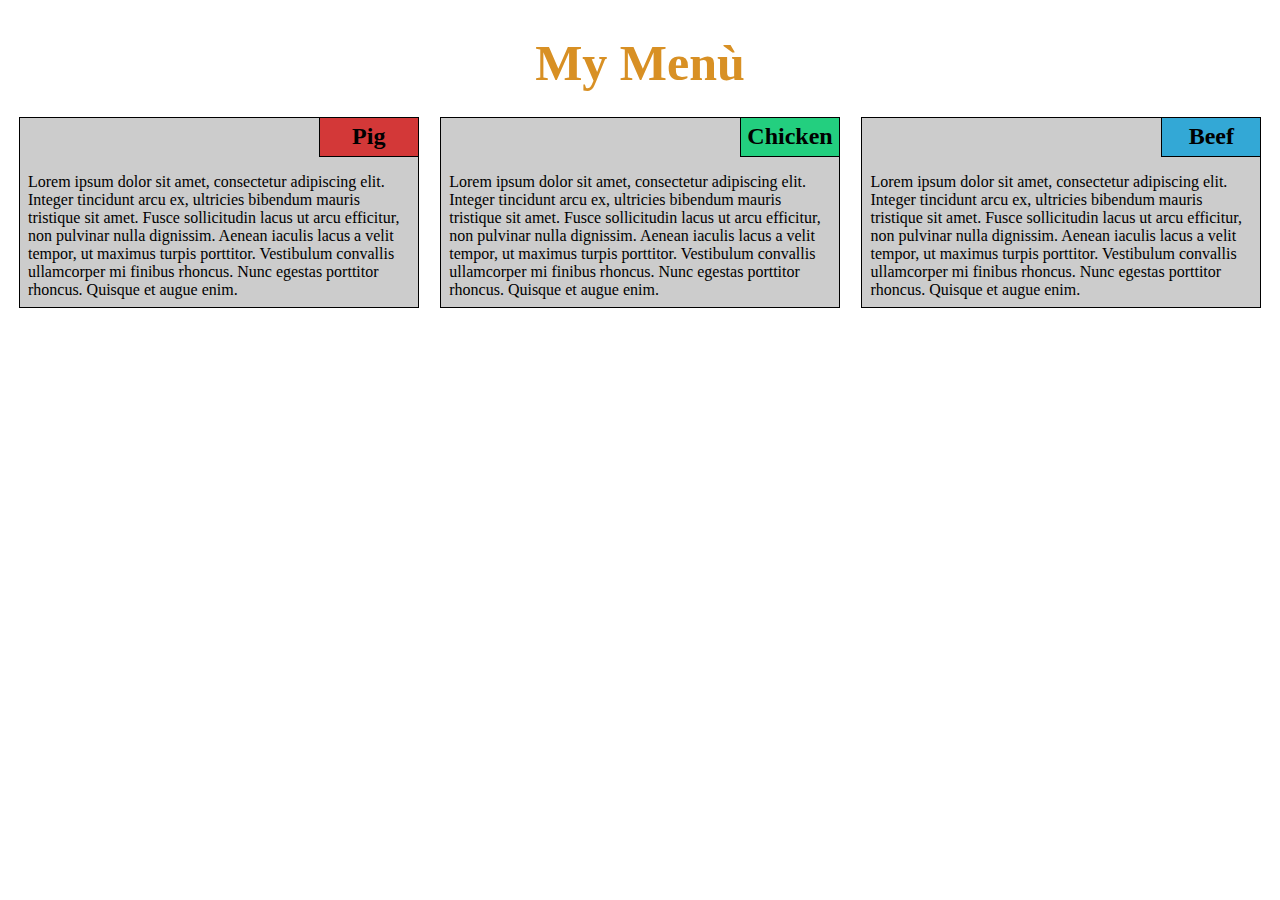
<file: module2/index.html>
<!DOCTYPE html>
<html>
<head>
    <meta charset='utf-8'>
    <meta http-equiv='X-UA-Compatible' content='IE=edge'>
    <title>Coursera Test - Module 2</title>
    <meta name='viewport' content='width=device-width, initial-scale=1'>
    <link rel='stylesheet' type='text/css' href='main.css'>
</head>
<body>
    
<h1>My Menù</h1>

<div class = "col-lg-4 col-md-6 col-sm-12">
   <div class = "box">
    <p class = "content-title name1">Pig</p>
    <p class = "content-body">
        Lorem ipsum dolor sit amet, consectetur adipiscing elit. Integer tincidunt arcu ex, ultricies bibendum mauris tristique sit amet. Fusce sollicitudin lacus ut arcu efficitur, non pulvinar nulla dignissim. Aenean iaculis lacus a velit tempor, ut maximus turpis porttitor. Vestibulum convallis ullamcorper mi finibus rhoncus. Nunc egestas porttitor rhoncus. Quisque et augue enim. 
    </p>
   </div>
</div>

<div class = "col-lg-4 col-md-6 col-sm-12">
    <div class = "box">
     <p class = "content-title name2">Chicken</p>
     <p class = "content-body">
         Lorem ipsum dolor sit amet, consectetur adipiscing elit. Integer tincidunt arcu ex, ultricies bibendum mauris tristique sit amet. Fusce sollicitudin lacus ut arcu efficitur, non pulvinar nulla dignissim. Aenean iaculis lacus a velit tempor, ut maximus turpis porttitor. Vestibulum convallis ullamcorper mi finibus rhoncus. Nunc egestas porttitor rhoncus. Quisque et augue enim. 
     </p>
    </div>
 </div>

 
 <div class = "col-lg-4 col-md-12 col-sm-12">
    <div class = "box">
     <p class = "content-title name3">Beef</p>
     <p class = "content-body">
         Lorem ipsum dolor sit amet, consectetur adipiscing elit. Integer tincidunt arcu ex, ultricies bibendum mauris tristique sit amet. Fusce sollicitudin lacus ut arcu efficitur, non pulvinar nulla dignissim. Aenean iaculis lacus a velit tempor, ut maximus turpis porttitor. Vestibulum convallis ullamcorper mi finibus rhoncus. Nunc egestas porttitor rhoncus. Quisque et augue enim. 
     </p>
    </div>
 </div>
 

</body>
</html>
</file>
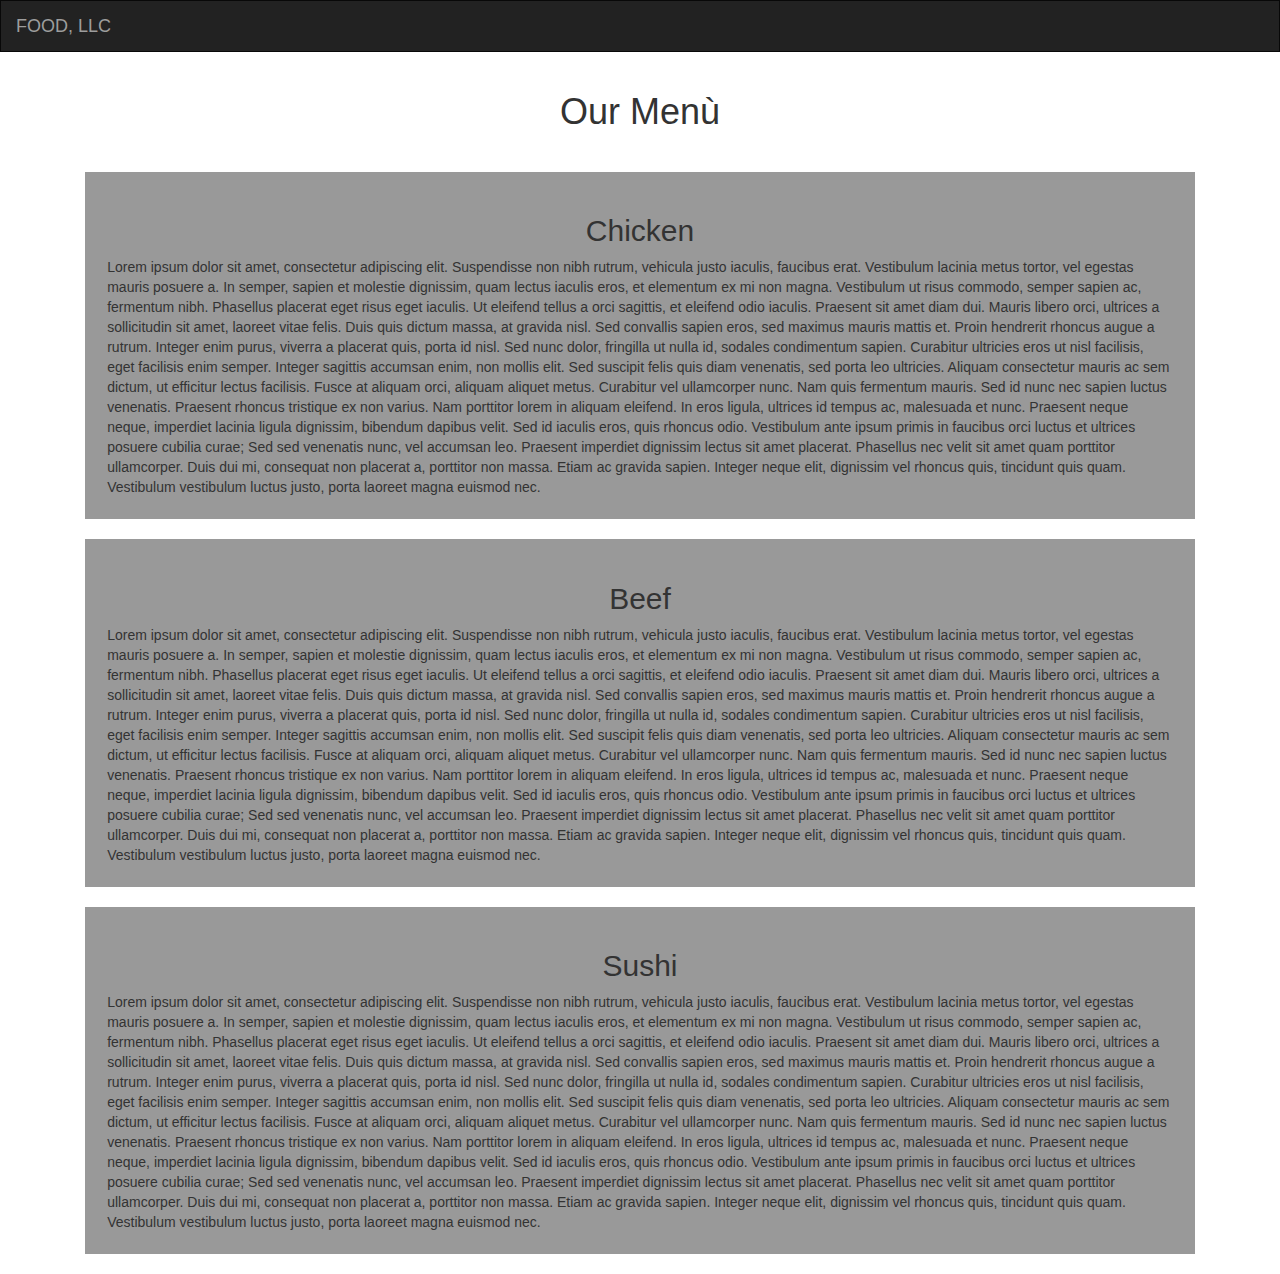
<file: module3/index.html>
<!DOCTYPE html>
<html>
<head>
    <meta charset='utf-8'>
    <meta http-equiv='X-UA-Compatible' content='IE=edge'>
    <title>Coursera Test - Module 3</title>
    <meta name='viewport' content='width=device-width, initial-scale=1'>
    <link rel='stylesheet' href='css/bootstrap.min.css'>
    <link rel='stylesheet'  href='css/mystyles.css'>
    <script src="https://ajax.googleapis.com/ajax/libs/jquery/3.6.0/jquery.min.js"></script>
  <script src="https://maxcdn.bootstrapcdn.com/bootstrap/3.4.1/js/bootstrap.min.js"></script>

</head>
<body>
     

<!-- %%%%%%%%%%%%%%%%%%%%%%%%%%%%%%%%%%% HEADER %%%%%%%%%%%%%%%%%%%%%%%%%%%%%%%%%-->
<header>
  <nav class="navbar navbar-inverse">
    <div class="container-fluid">
      <div class="navbar-header">
        <button type="button" class="navbar-toggle" data-toggle="collapse" data-target="#myNavbar">
          <span class="icon-bar"></span>
          <span class="icon-bar"></span>
          <span class="icon-bar"></span>                        
        </button>
        <a class="navbar-brand" href="#">FOOD, LLC</a>
      </div>
      <div class="collapse navbar-collapse " id="myNavbar">
        <ul class="nav navbar-nav visible-xs">
          <li><a href="#chicken">Chicken</a></li>
          <li><a href="#beef">Beef</a></li>
          <li><a href="#sushi">Sushi</a></li>
        </ul>
      </div>
    </div>
  </nav>
  
</header>


<!-- %%%%%%%%%%%%%%%%%%%%%%%%%%%%%%%%%%% MAIN CONTENT %%%%%%%%%%%%%%%%%%%%%%%%%%%%%%%%%-->
<div id = "main-content" class = "container">
<h1 class = "text-center">Our Menù</h1>
    <div class = "col-xs-12"> 
        <div id = "chicken" class = "text-background">
          <h2 class = "text-center">Chicken</h2>
          Lorem ipsum dolor sit amet, consectetur adipiscing elit. Suspendisse non nibh rutrum, vehicula justo iaculis, faucibus erat. Vestibulum lacinia metus tortor, vel egestas mauris posuere a. In semper, sapien et molestie dignissim, quam lectus iaculis eros, et elementum ex mi non magna. Vestibulum ut risus commodo, semper sapien ac, fermentum nibh. Phasellus placerat eget risus eget iaculis. Ut eleifend tellus a orci sagittis, et eleifend odio iaculis. Praesent sit amet diam dui. Mauris libero orci, ultrices a sollicitudin sit amet, laoreet vitae felis. Duis quis dictum massa, at gravida nisl. Sed convallis sapien eros, sed maximus mauris mattis et.

          Proin hendrerit rhoncus augue a rutrum. Integer enim purus, viverra a placerat quis, porta id nisl. Sed nunc dolor, fringilla ut nulla id, sodales condimentum sapien. Curabitur ultricies eros ut nisl facilisis, eget facilisis enim semper. Integer sagittis accumsan enim, non mollis elit. Sed suscipit felis quis diam venenatis, sed porta leo ultricies. Aliquam consectetur mauris ac sem dictum, ut efficitur lectus facilisis. Fusce at aliquam orci, aliquam aliquet metus. Curabitur vel ullamcorper nunc. Nam quis fermentum mauris. Sed id nunc nec sapien luctus venenatis. Praesent rhoncus tristique ex non varius. Nam porttitor lorem in aliquam eleifend. In eros ligula, ultrices id tempus ac, malesuada et nunc. Praesent neque neque, imperdiet lacinia ligula dignissim, bibendum dapibus velit.
          
          Sed id iaculis eros, quis rhoncus odio. Vestibulum ante ipsum primis in faucibus orci luctus et ultrices posuere cubilia curae; Sed sed venenatis nunc, vel accumsan leo. Praesent imperdiet dignissim lectus sit amet placerat. Phasellus nec velit sit amet quam porttitor ullamcorper. Duis dui mi, consequat non placerat a, porttitor non massa. Etiam ac gravida sapien. Integer neque elit, dignissim vel rhoncus quis, tincidunt quis quam. Vestibulum vestibulum luctus justo, porta laoreet magna euismod nec. 
          
        </div>
        
        <div id = "beef" class = "text-background">
          <h2 class = "text-center">Beef</h2>
          Lorem ipsum dolor sit amet, consectetur adipiscing elit. Suspendisse non nibh rutrum, vehicula justo iaculis, faucibus erat. Vestibulum lacinia metus tortor, vel egestas mauris posuere a. In semper, sapien et molestie dignissim, quam lectus iaculis eros, et elementum ex mi non magna. Vestibulum ut risus commodo, semper sapien ac, fermentum nibh. Phasellus placerat eget risus eget iaculis. Ut eleifend tellus a orci sagittis, et eleifend odio iaculis. Praesent sit amet diam dui. Mauris libero orci, ultrices a sollicitudin sit amet, laoreet vitae felis. Duis quis dictum massa, at gravida nisl. Sed convallis sapien eros, sed maximus mauris mattis et.

          Proin hendrerit rhoncus augue a rutrum. Integer enim purus, viverra a placerat quis, porta id nisl. Sed nunc dolor, fringilla ut nulla id, sodales condimentum sapien. Curabitur ultricies eros ut nisl facilisis, eget facilisis enim semper. Integer sagittis accumsan enim, non mollis elit. Sed suscipit felis quis diam venenatis, sed porta leo ultricies. Aliquam consectetur mauris ac sem dictum, ut efficitur lectus facilisis. Fusce at aliquam orci, aliquam aliquet metus. Curabitur vel ullamcorper nunc. Nam quis fermentum mauris. Sed id nunc nec sapien luctus venenatis. Praesent rhoncus tristique ex non varius. Nam porttitor lorem in aliquam eleifend. In eros ligula, ultrices id tempus ac, malesuada et nunc. Praesent neque neque, imperdiet lacinia ligula dignissim, bibendum dapibus velit.
          
          Sed id iaculis eros, quis rhoncus odio. Vestibulum ante ipsum primis in faucibus orci luctus et ultrices posuere cubilia curae; Sed sed venenatis nunc, vel accumsan leo. Praesent imperdiet dignissim lectus sit amet placerat. Phasellus nec velit sit amet quam porttitor ullamcorper. Duis dui mi, consequat non placerat a, porttitor non massa. Etiam ac gravida sapien. Integer neque elit, dignissim vel rhoncus quis, tincidunt quis quam. Vestibulum vestibulum luctus justo, porta laoreet magna euismod nec. 
       
        </div>

        <div id = "sushi" class = "text-background">
          <h2 class = "text-center">Sushi</h2>
          Lorem ipsum dolor sit amet, consectetur adipiscing elit. Suspendisse non nibh rutrum, vehicula justo iaculis, faucibus erat. Vestibulum lacinia metus tortor, vel egestas mauris posuere a. In semper, sapien et molestie dignissim, quam lectus iaculis eros, et elementum ex mi non magna. Vestibulum ut risus commodo, semper sapien ac, fermentum nibh. Phasellus placerat eget risus eget iaculis. Ut eleifend tellus a orci sagittis, et eleifend odio iaculis. Praesent sit amet diam dui. Mauris libero orci, ultrices a sollicitudin sit amet, laoreet vitae felis. Duis quis dictum massa, at gravida nisl. Sed convallis sapien eros, sed maximus mauris mattis et.

          Proin hendrerit rhoncus augue a rutrum. Integer enim purus, viverra a placerat quis, porta id nisl. Sed nunc dolor, fringilla ut nulla id, sodales condimentum sapien. Curabitur ultricies eros ut nisl facilisis, eget facilisis enim semper. Integer sagittis accumsan enim, non mollis elit. Sed suscipit felis quis diam venenatis, sed porta leo ultricies. Aliquam consectetur mauris ac sem dictum, ut efficitur lectus facilisis. Fusce at aliquam orci, aliquam aliquet metus. Curabitur vel ullamcorper nunc. Nam quis fermentum mauris. Sed id nunc nec sapien luctus venenatis. Praesent rhoncus tristique ex non varius. Nam porttitor lorem in aliquam eleifend. In eros ligula, ultrices id tempus ac, malesuada et nunc. Praesent neque neque, imperdiet lacinia ligula dignissim, bibendum dapibus velit.
          
          Sed id iaculis eros, quis rhoncus odio. Vestibulum ante ipsum primis in faucibus orci luctus et ultrices posuere cubilia curae; Sed sed venenatis nunc, vel accumsan leo. Praesent imperdiet dignissim lectus sit amet placerat. Phasellus nec velit sit amet quam porttitor ullamcorper. Duis dui mi, consequat non placerat a, porttitor non massa. Etiam ac gravida sapien. Integer neque elit, dignissim vel rhoncus quis, tincidunt quis quam. Vestibulum vestibulum luctus justo, porta laoreet magna euismod nec. 
         
        </div>


    </div>
</div>
 


</body>
</html>
</file>
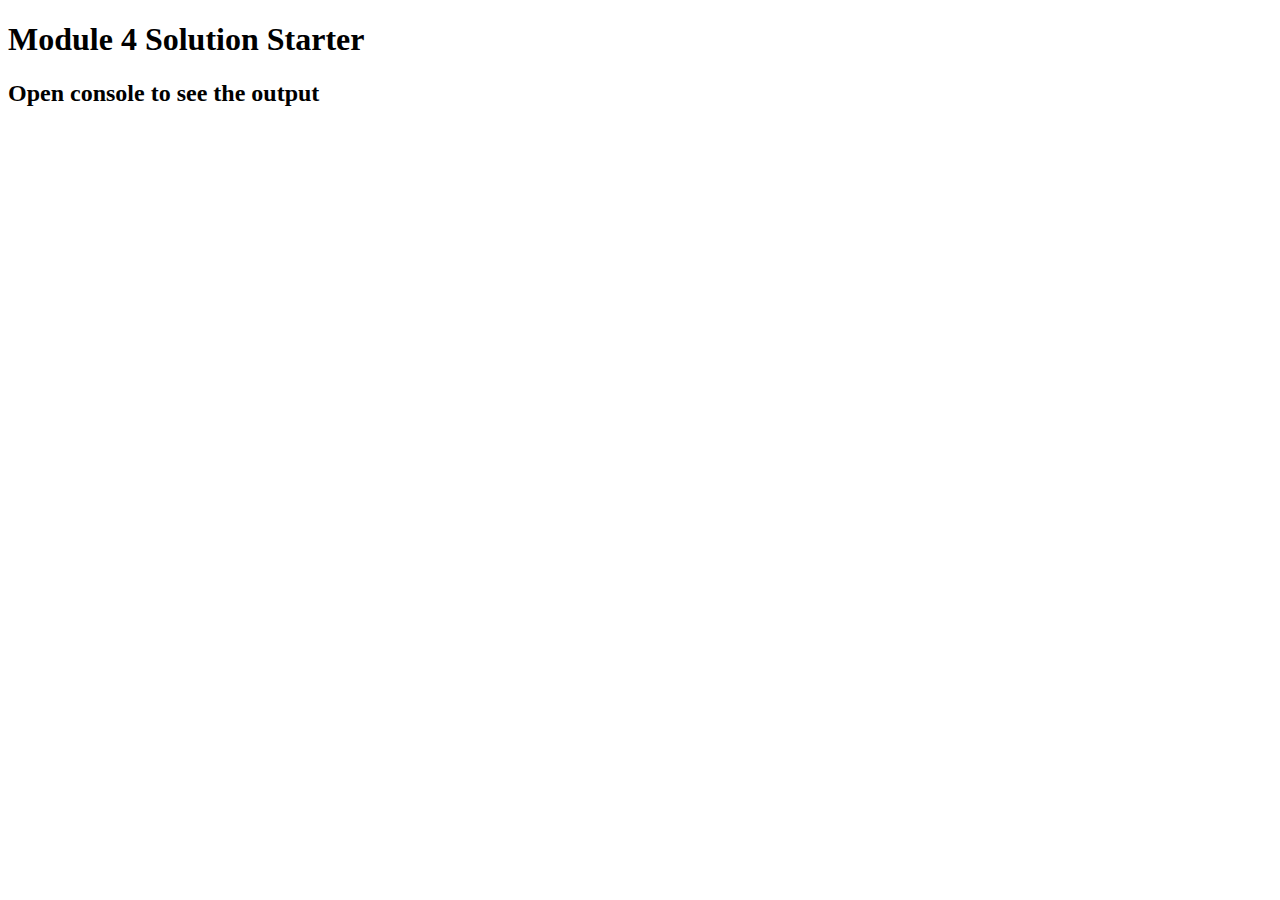
<file: module4/index.html>
<!DOCTYPE html>
<html>
<head>
  <meta charset="utf-8">
  <title>Module 4 Solution Starter</title>
  <script src="SpeakHello.js"></script>
  <script src="SpeakGoodBye.js"></script>
  <script src="script.js"></script>
</head>
<body>
  <h1>Module 4 Solution Starter</h1>
  <h2>Open console to see the output</h2>
</body>
</html>
</file>
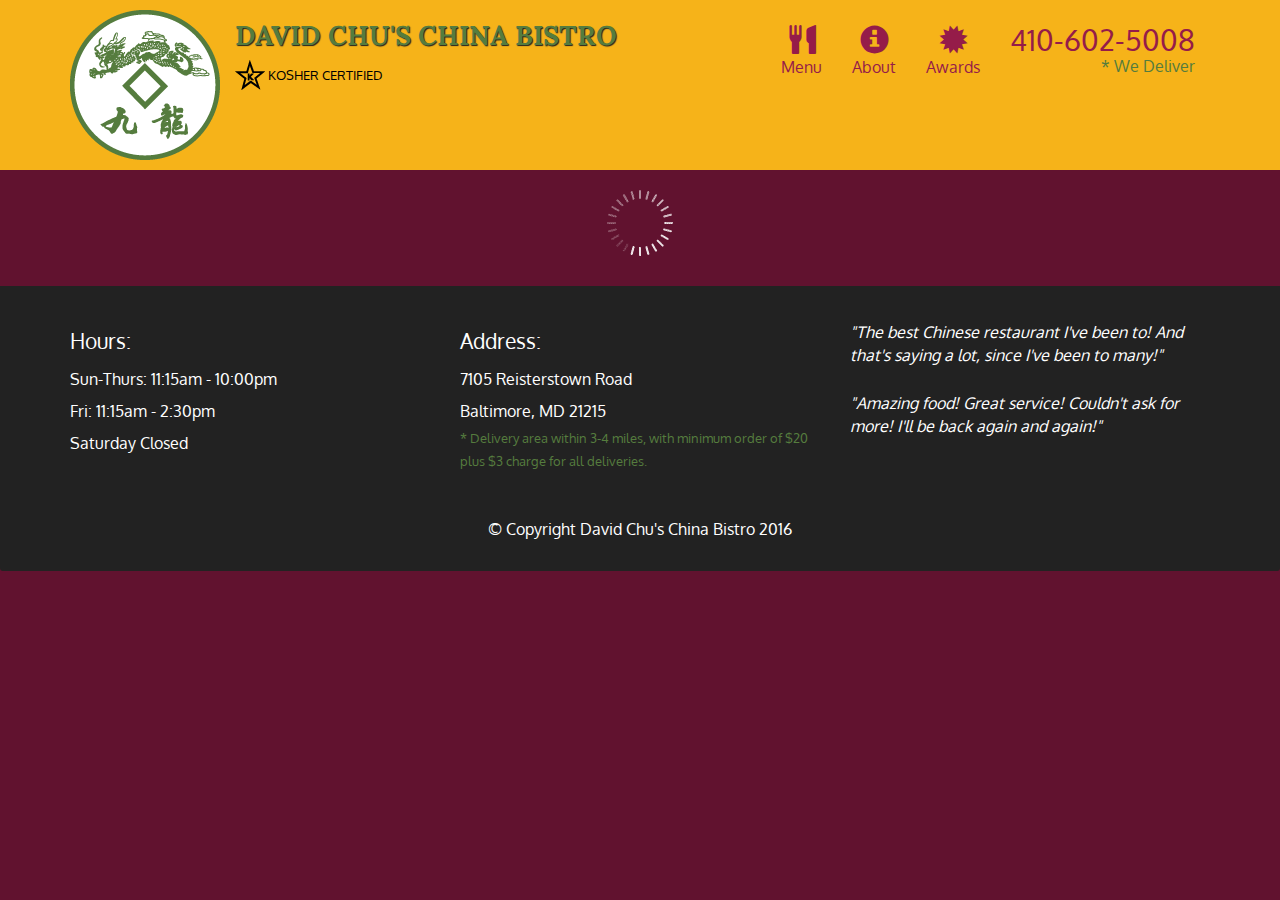
<file: module5/index.html>
<!doctype html>
<html lang="en">
  <head>
    <meta charset="utf-8">
    <meta http-equiv="X-UA-Compatible" content="IE=edge">
    <meta name="viewport" content="width=device-width, initial-scale=1">
    <title>David Chu's China Bistro</title>
    <link rel="stylesheet" href="css/bootstrap.min.css">
    <link rel="stylesheet" href="css/styles.css">
    <link href='https://fonts.googleapis.com/css?family=Oxygen:400,300,700' rel='stylesheet' type='text/css'>
    <link href='https://fonts.googleapis.com/css?family=Lora' rel='stylesheet' type='text/css'>
  </head>
<body>
  <header>
    <nav id="header-nav" class="navbar navbar-default">
      <div class="container">
        <div class="navbar-header">
          <a href="index.html" class="pull-left visible-md visible-lg">
            <div id="logo-img" alt="Logo image"></div>
          </a>

          <div class="navbar-brand">
            <a href="index.html"><h1>David Chu's China Bistro</h1></a>
            <p>
              <img src="images/star-k-logo.png" alt="Kosher certification">
              <span>Kosher Certified</span>
            </p>
          </div>

          <button id="navbarToggle" type="button" class="navbar-toggle collapsed" data-toggle="collapse" data-target="#collapsable-nav" aria-expanded="false">
            <span class="sr-only">Toggle navigation</span>
            <span class="icon-bar"></span>
            <span class="icon-bar"></span>
            <span class="icon-bar"></span>
          </button>
        </div>
        
        <div id="collapsable-nav" class="collapse navbar-collapse">
           <ul id="nav-list" class="nav navbar-nav navbar-right">
            <li id="navHomeButton" class="visible-xs active">
              <a href="index.html">
                <span class="glyphicon glyphicon-home"></span> Home</a>
            </li>
            <li id="navMenuButton">
              <a href="#" onclick="$dc.loadMenuCategories();">
                <span class="glyphicon glyphicon-cutlery"></span><br class="hidden-xs"> Menu</a>
            </li>
            <li>
              <a href="#">
                <span class="glyphicon glyphicon-info-sign"></span><br class="hidden-xs"> About</a>
            </li>
            <li>
              <a href="#">
                <span class="glyphicon glyphicon-certificate"></span><br class="hidden-xs"> Awards</a>
            </li>
            <li id="phone" class="hidden-xs">
              <a href="tel:410-602-5008">
                <span>410-602-5008</span></a><div>* We Deliver</div>
            </li>
          </ul><!-- #nav-list -->
        </div><!-- .collapse .navbar-collapse -->
      </div><!-- .container -->
    </nav><!-- #header-nav -->
  </header>

  <div id="call-btn" class="visible-xs">
    <a class="btn" href="tel:410-602-5008">
    <span class="glyphicon glyphicon-earphone"></span>
    410-602-5008
    </a>
  </div>
  <div id="xs-deliver" class="text-center visible-xs">* We Deliver</div>

  <div id="main-content" class="container"></div>

  <footer class="panel-footer">
    <div class="container">
      <div class="row">
        <section id="hours" class="col-sm-4">
          <span>Hours:</span><br>
          Sun-Thurs: 11:15am - 10:00pm<br>
          Fri: 11:15am - 2:30pm<br>
          Saturday Closed
          <hr class="visible-xs">
        </section>
        <section id="address" class="col-sm-4">
          <span>Address:</span><br>
          7105 Reisterstown Road<br>
          Baltimore, MD 21215
          <p>* Delivery area within 3-4 miles, with minimum order of $20 plus $3 charge for all deliveries.</p>
          <hr class="visible-xs">
        </section>
        <section id="testimonials" class="col-sm-4">
          <p>"The best Chinese restaurant I've been to! And that's saying a lot, since I've been to many!"</p>
          <p>"Amazing food! Great service! Couldn't ask for more! I'll be back again and again!"</p>
        </section>
      </div>
      <div class="text-center">&copy; Copyright David Chu's China Bistro 2016</div>
    </div>
  </footer>

  <!-- jQuery (Bootstrap JS plugins depend on it) -->
  <script src="js/jquery-2.1.4.min.js"></script>
  <script src="js/bootstrap.min.js"></script>
  <script src="js/ajax-utils.js"></script>
  <script src="js/script.js"></script>
</body>
</html>
</file>
<file: module2/main.css>
* {
    box-sizing: border-box;
    font-family: "Times New Roman", Times, serif;
  }
  

 
  h1 {
    margin-bottom: 15px;
    text-align: center;
    color: #d89024;
    font-size: 50px;
  }
  
  
  .box{
    width: 100%;
  }
  
  
  .content-title{
    overflow: none;
    text-align: center;
    border: 1px solid black;
    width: 100px;
    height: 40px;
    padding: 5px;
    float: right;
    margin-right: 2.5%;
    margin-top: 0px;
    margin-bottom: 0px;
    font-weight: bold;
    font-size: 24px;
   
  }
  
  .content-body{
    border: 1px solid black;
    height: auto;
    margin: 2.5%;
    color: black
    font-size: 25px;
    padding: 2%;
    padding-top: 55px;
    background-color: rgba(0,0,0,0.2);
  }
  
  .name1{
    background-color: #d33838;
  }
  
  .name2{
    background-color: #23cf7f;
  }
  .name3{
    background-color: #33a8d6;
  }
  
  
  /********** Large devices only **********/
  @media (min-width: 992px) {
    .col-lg-4 {
        float: left;
      width: 33.33%;
    }
  }
  /********** Medium devices only **********/
  @media (min-width: 768px) and (max-width: 991px) {

    .col-md-6 {
      float: left;
      width: 50%;
    }
    .col-md-12 {
      float: left;
      width: 100%;
    }
    .name3{
      width: 100px;
    }

    .col-md-12 .box .content-body{
      margin: 1.25%;
    }
    .col-md-12 .box .content-title{
      margin-right: 1.25%;
    }


  }
  
  @media (min-width: 0px) and (max-width: 767px) {
    .col-sm-12 {
        float: left;
      width: 100%;
    }
    .content-name{
      margin-right: 30px;
    }
  }
</file>
<file: module3/css/mystyles.css>
h1 {
    margin-top: 20px;
    min-height: 70px;
    
}

.navbar {
    border-radius: 0;
}

.navbar-brand {
    margin-left: 15px;
}

.text-background {
    background-color: #999999;
    padding: 2%;
    margin-bottom: 20px;
}
</file>
<file: module5/css/styles.css>
body {
  font-size: 16px;
  color: #fff;
  background-color: #61122f;
  font-family: 'Oxygen', sans-serif;
}

/** HEADER **/
#header-nav {
  background-color: #f6b319;
  border-radius: 0;
  border: 0;
}

#logo-img {
  background: url('../images/restaurant-logo_large.png') no-repeat;
  width: 150px;
  height: 150px;
  margin: 10px 15px 10px 0;
}

.navbar-brand {
  padding-top: 25px;
}
.navbar-brand h1 { /* Restaurant name */
  font-family: 'Lora', serif;
  color: #557c3e;
  font-size: 1.5em;
  text-transform: uppercase;
  font-weight: bold;
  text-shadow: 1px 1px 1px #222;
  margin-top: 0;
  margin-bottom: 0;
  line-height: .75;
}
.navbar-brand a:hover, .navbar-brand a:focus {
  text-decoration: none;
}
.navbar-brand p { /* Kosher cert */
  color: #000;
  text-transform: uppercase;
  font-size: .7em;
  margin-top: 15px;
}
.navbar-brand p span { /* Star-K */
  vertical-align: middle;
}

#nav-list {
  margin-top: 10px;
}
#nav-list a {
  color: #951C49;
  text-align: center;
}
#nav-list a:hover {
  background: #E7E7E7;
}
#nav-list a span {
  font-size: 1.8em;
}

#phone {
  margin-top: 5px;
}
#phone a { /* Phone number */
  text-align: right;
  padding-bottom: 0;
}
#phone div { /* We Deliver */
  color: #557c3e;
  text-align: right;
  padding-right: 15px;
}

.navbar-header button.navbar-toggle, .navbar-header .icon-bar {
  border: 1px solid #61122f;
}
.navbar-header button.navbar-toggle {
  clear: both;
  margin-top: -30px;
}
/* END HEADER */

/* FOOTER */
.panel-footer {
  margin-top: 30px;
  padding-top: 35px;
  padding-bottom: 30px;
  background-color: #222;
  border-top: 0;
}
.panel-footer div.row {
  margin-bottom: 35px;
}
#hours, #address {
  line-height: 2;
}
#hours > span, #address > span {
  font-size: 1.3em;
}
#address p {
  color: #557c3e;
  font-size: .8em;
  line-height: 1.8;
}
#testimonials {
  font-style: italic;
}
#testimonials p:nth-child(2) {
  margin-top: 25px;
}
/* END FOOTER */



/* HOME PAGE */
.container .jumbotron {
  box-shadow: 0 0 50px #3F0C1F;
  border: 2px solid #3F0C1F;
}

#menu-tile, #specials-tile, #map-tile {
  height: 250px;
  width: 100%;
  margin-bottom: 15px;
  position: relative;
  border: 2px solid #3F0C1F;
  overflow: hidden;
}
#menu-tile:hover, #specials-tile:hover, #map-tile:hover {
  box-shadow: 0 1px 5px 1px #cccccc;
}
#menu-tile {
  background: url('../images/menu-tile.jpg') no-repeat;
  background-position: center;
}
#specials-tile {
  background: url('../images/specials-tile.jpg') no-repeat;
  background-position: center;
}
#menu-tile span, #specials-tile span, #map-tile span {
  position: absolute;
  bottom: 0;
  right: 0;
  width: 100%;
  text-align: center;
  font-size: 1.6em;
  text-transform: uppercase;
  background-color: #000;
  color: #fff;
  opacity: .8;
}
/* END HOME PAGE */

/* MENU CATEGORIES PAGE */
.category-tile { 
  position: relative;
  border: 2px solid #3F0C1F;
  overflow: hidden;
  width: 200px;
  height: 200px;
  margin: 0 auto 15px;
}
.category-tile span {
  position: absolute;
  bottom: 0;
  right: 0;
  width: 100%;
  text-align: center;
  font-size: 1.2em;
  text-transform: uppercase;
  background-color: #000;
  color: #fff;
  opacity: .8;
}
.category-tile:hover {
  box-shadow: 0 1px 5px 1px #cccccc;
}

#menu-categories-title + div {
  margin-bottom: 50px;
}
/* END MENU CATEGORIES PAGE */

/* SINGLE CATEGORY PAGE */
.menu-item-tile {
  margin-bottom: 25px;
}
.menu-item-tile hr {
  width: 80%;
}
.menu-item-tile .menu-item-price {
  font-size: 1.1em;
  text-align: right;
  margin-top: -15px;
  margin-right: -15px;
}
.menu-item-tile .menu-item-price span {
  font-size: .6em;
}
.menu-item-photo {
  position: relative;
  border: 2px solid #3F0C1F; 
  overflow: hidden;
  padding: 0;
  margin-right: -15px;
  margin-left: auto;
  margin-bottom: 20px;
  max-width: 250px;
}
.menu-item-photo div {
  position: absolute;
  bottom: 0;
  right: 0;
  width: 80px;
  background-color: #557c3e;
  text-align: center;
}
.menu-item-description {
  padding-right: 30px;
}
h3.menu-item-title {
  margin: 0 0 10px;
}
.menu-item-details {
  font-size: .9em;
  font-style: italic;
}
/* END SINGLE CATEGORY PAGE */


/********** Large devices only **********/
@media (min-width: 1200px) {
  .container .jumbotron {
    background: url('../images/jumbotron_1200.jpg') no-repeat;
    height: 675px;
  }
}

/********** Medium devices only **********/
@media (min-width: 992px) and (max-width: 1199px) {
  /* Header */
  #logo-img {
    background: url('../images/restaurant-logo_medium.png') no-repeat;
    width: 100px;
    height: 100px;
    margin: 5px 5px 5px 0;
  }
  /* End Header */

  /* Home Page */
  .container .jumbotron {
    background: url('../images/jumbotron_992.jpg') no-repeat;
    height: 558px;
  }
  /* End Home Page */
}

/********** Small devices only **********/
@media (min-width: 768px) and (max-width: 991px) {
  /* Home Page */
  .container .jumbotron {
    background: url('../images/jumbotron_768.jpg') no-repeat;
    height: 432px;
  }
  /* End Home Page */
}

/********** Extra small devices only **********/
@media (max-width: 767px) {
  /* Header */
  .navbar-brand {
    padding-top: 10px;
    height: 80px;
  }
  .navbar-brand h1 { /* Restaurant name */
    padding-top: 10px;
    font-size: 5vw; /* 1vw = 1% of viewport width */
  }
  .navbar-brand p { /* Kosher cert */
    font-size: .6em;
    margin-top: 12px;
  }
  .navbar-brand p img { /* Star-K */
    height: 20px;
  }

  #collapsable-nav a { /* Collapsed nav menu text */
    font-size: 1.2em;
  }
  #collapsable-nav a span { /* Collapsed nav menu glyph */
    font-size: 1em;
    margin-right: 5px;
  }

  #call-btn > a {
    font-size: 1.5em;
    display: block;
    margin: 0 20px;
    padding: 10px;
    border: 2px solid #fff;
    background-color: #f6b319;
    color: #951c49;
  }
  #xs-deliver {
    margin-top: 5px;
    font-size: .7em;
    letter-spacing: .1em;
    text-transform: uppercase;
  }
  /* End Header */

  /* Footer */
  .panel-footer section {
    margin-bottom: 30px;
    text-align: center;
  }
  .panel-footer section:nth-child(3) {
    margin-bottom: 0; /* margin already exists on the whole row */
  }
  .panel-footer section hr {
    width: 50%;
  }
  /* End Footer */

  /* Home Page */
  .container .jumbotron {
    margin-top: 30px;
    padding: 0;
  }
  #menu-tile, #specials-tile {
    width: 360px;
    margin: 0 auto 15px;
  }

  .menu-item-photo {
    margin-right: auto;
  }
  .menu-item-tile .menu-item-price {
    text-align: center;
  }
  .menu-item-description {
    text-align: center;;
  }
}


/********** Super extra small devices Only :-) (e.g., iPhone 4) **********/
@media (max-width: 479px) {
  /* Header */
  .navbar-brand h1 { /* Restaurant name */
    padding-top: 5px;
    font-size: 6vw;
  }
  /* End Header */
  
  /* Home page */
  #menu-tile, #specials-tile {
    width: 280px;
    margin: 0 auto 15px;
  }

  .col-xxs-12 {
    position: relative;
    min-height: 1px;
    padding-right: 15px;
    padding-left: 15px;
    float: left;
    width: 100%;
  }
}
</file>
